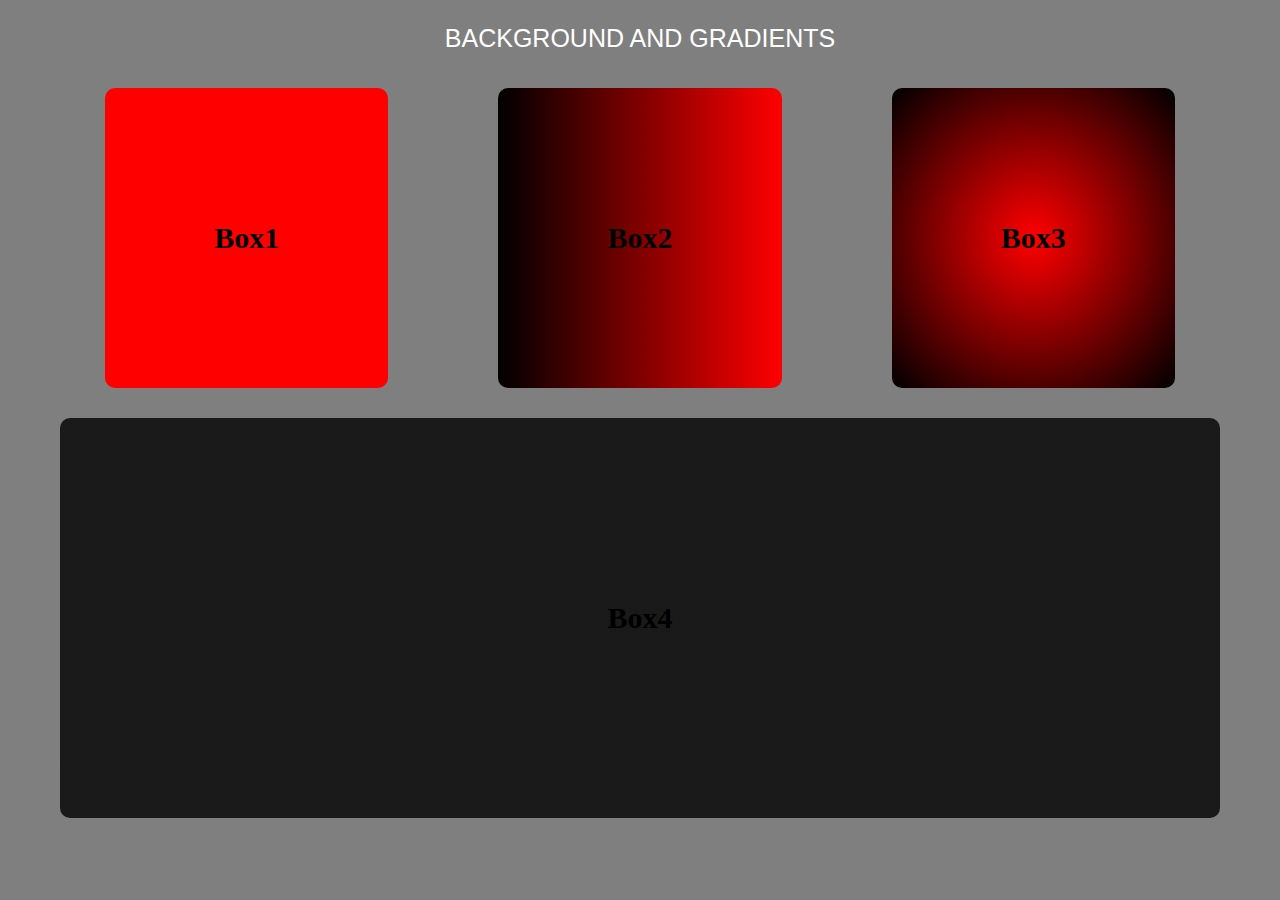
<file: block-BHaabu/index.html>
<!DOCTYPE html>
<html lang="en">
<head>
    <meta charset="UTF-8">
    <meta http-equiv="X-UA-Compatible" content="IE=edge">
    <meta name="viewport" content="width=device-width, initial-scale=1.0">
    <title>Document</title>
    <link rel="stylesheet" href="../block-BHaabu/style.css">
</head>
<body>
    <header><h1>Background and Gradients</h1></header>

    <main>
        <section class="upper" >
        <div class="flex">
            <div class="one">Box1</div>
            <div class="two">Box2</div>
            <div class="three">Box3</div>
        </div>
        <section class="bottom">
            <div class="four">Box4</div>
        </section>
    </section>
    </main>
    
</body>
</html>
</file>
<file: block-BHaabu/style.css>
/* http://meyerweb.com/eric/tools/css/reset/ 
   v2.0 | 20110126
   License: none (public domain)
*/

html, body, div, span, applet, object, iframe,
h1, h2, h3, h4, h5, h6, p, blockquote, pre,
a, abbr, acronym, address, big, cite, code,
del, dfn, em, img, ins, kbd, q, s, samp,
small, strike, strong, sub, sup, tt, var,
b, u, i, center,
dl, dt, dd, ol, ul, li,
fieldset, form, label, legend,
table, caption, tbody, tfoot, thead, tr, th, td,
article, aside, canvas, details, embed, 
figure, figcaption, footer, header, hgroup, 
menu, nav, output, ruby, section, summary,
time, mark, audio, video {
	margin: 0;
	padding: 0;
	border: 0;
	font-size: 100%;
	font: inherit;
	vertical-align: baseline;
}
/* HTML5 display-role reset for older browsers */
article, aside, details, figcaption, figure, 
footer, header, hgroup, menu, nav, section {
	display: block;
}
body {
	line-height: 1.5;
    padding: 20px;
    margin: 0 auto;
    background:linear-gradient(rgba(0,0,0,0.5),rgba(0,0,0,0.5)),url(https://wallpapercave.com/wp/dvbKFz3.jpg)30% 30%;
    font-weight: 600;
    font-size: 30px;
    
}
ol, ul {
	list-style: none;
}
blockquote, q {
	quotes: none;
}
blockquote:before, blockquote:after,
q:before, q:after {
	content: '';
	content: none;
}
table {
	border-collapse: collapse;
	border-spacing: 0;
}
h1{
    text-align: center;
    font-size: 25px;
    font-weight: 500;
    font-family: 'Gill Sans', 'Gill Sans MT', Calibri, 'Trebuchet MS', sans-serif;
    color: white;
    
    text-transform: uppercase;
}
.flex{
    
    display: flex;
    margin: 30px;
  
}
.flex div{
    width: 24%;
    height: 300px;
    text-align: center;
    display: flex;
   
    justify-content: center;
    align-items: center;
    border-radius: 10px;
   
    margin: 0 auto;
   
}
.one{
    
  background-image: linear-gradient(red,red);
   
}
.two{
    background-image: linear-gradient(to left, red , black);
} 
.three{
    background-image: radial-gradient(red ,black);

}
.four{
    margin: 0 40px;
    background:linear-gradient(rgba(0,0,0,0.8),rgba(0,0,0,0.8)),url(https://images.pexels.com/photos/259915/pexels-photo-259915.jpeg?auto=compress&cs=tinysrgb&w=1260&h=750&dpr=1);
    height: 400px;
    display: flex;
    border-radius: 10px;
   
    justify-content: center;
    align-items: center;
}
</file>
